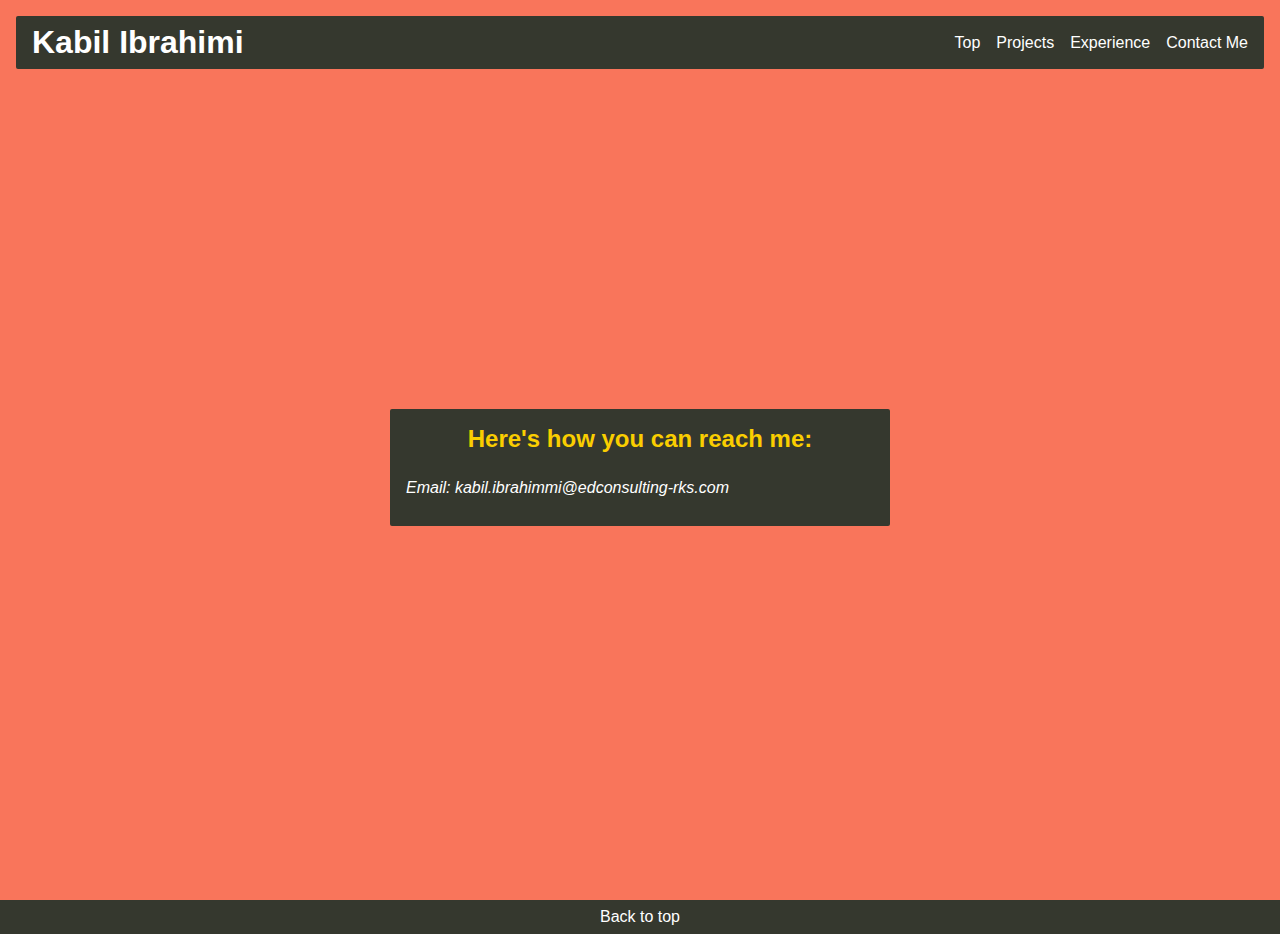
<file: contact-us.html>
<!DOCTYPE html>
<html lang="en">
<head>
    <meta charset="UTF-8">
    <meta http-equiv="X-UA-Compatible" content="IE=edge">
    <meta name="viewport" content="width=device-width, initial-scale=1.0">
    <title>hoxton-html-my-portfolio-media</title>
    <link rel="stylesheet" href="style.css" />
    <link rel="stylesheet" href="https://fonts.googleapis.com/css2?family=Material+Symbols+Outlined:opsz,wght,FILL,GRAD@20..48,100..700,0..1,-50..200">
</head>
<body>
    <section class="top" id="top">
        <header>
          <h1>Kabil Ibrahimi</h1>
          <nav>
            <ul class="nav-links">
              <li><a class="nav-link" href="./index.html#top">Top</a></li>
              <li><a class="nav-link" href="./index.html#projects">Projects</a></li>
              <li><a class="nav-link" href="./index.html#experience">Experience</a></li>
              <li><a class="nav-link" href="./contact-us.html">Contact Me</a></li>
            </ul>
          </nav>
        </header>
        <div class="center-box">
            <h2 class="center-box__title">Here's how you can reach me:</h2>
            <p class="center-box__text">
                <address>
                    Email: <a href="kabil.ibrahimmi@edconsulting-rks.com">kabil.ibrahimmi@edconsulting-rks.com</a>
                </address>
                </p>
                </div>

                <a href="#projects" class="expand"
                ><span class="material-symbols-outlined">
                </span>
              </a>
            </section>
            <footer>
                <a href="#top">Back to top</a>
          </footer>
</body>
</html>
</file>
<file: style.css>
* {
    margin: 0;
    padding: 0;
    box-sizing: border-box;
    font-family: sans-serif;

    scroll-behavior: smooth;
}

.top {
background-color: #f9755b;
padding: 1rem;

height: 100vh;

display: grid;
align-content: space-between;
}

.top header {
    background-color: #35382e;
    color: white;

    display: grid;
    grid-template-columns: 1fr auto;
    align-items: center;
    padding: 0.5rem 1rem;
    border-radius: 2px;
}

.underaw_working_remotely {
width: 1px;
height: 1px;
}

.nav-links {
  list-style: none;
  display: grid;
  grid-auto-flow: column;
  gap: 1rem;
}

.nav-link {
 color: white;
 text-decoration: none;
}

.center-box {
    background-color: #35382e;
    color: white;
    width: 70vw;
    max-width: 500px;
    justify-self: center;
    border-radius: 2px;
    padding: 1rem;

    display: grid;
    gap: 0.8rem;
}

.center-box a {
    color:white;
    text-decoration: none;
}

.center-box__title {
    text-align: center;
    color: #face00;
}

.expand {
    text-align: center;
    color: white;
}

.projects {
background-color: #ede6e2;
padding: 1rem;
display: grid;
gap: 1rem;
}

.projects h2 {
    text-align: center;
    font-weight: 300;
    font-size: 1.2rem;
}

.project-list {
    list-style: none;

    display: grid;
    grid-template-columns: repeat(auto-fit, minmax(200px, 1fr));
    gap: 1rem;
}

.project-item {
    border: 1px solid black;
    padding: 1rem;

    display: grid;
    gap: 0.5rem;
}

.project-item h3 {
    color: #fc7a60;
}

.project-item a {
    background-color: #fc7a60;
    color: white;
    text-decoration: none;
    text-align: center;
    padding: 0.5rem 0;
    border-radius: 3px;
}

.experience{
    text-align: center;
    background-color: #5bc3eb;
    
    display: grid;
    gap: 10px;
  }

  .first-row{
    text-align: center;
    border: 1px solid black;
    padding: 10px;
    margin: 0px 250px;
    background-color: white;
  
    display: grid;
    grid-auto-flow: column;
    grid-template-columns: 180px 1fr 180px;
    text-align: center;
  }

  .ed-image {
      width: 100px;
      height: 30px;
 }

 .krk-image {
    width: 100px;
    height: 30px;
}

 .pcb-image {
    width: 100px;
    height: 50px;
}

.kek-image {
    width: 50px;
    height: 50px;
}

  .second-row{
    text-align: center;
    border: 1px solid black;
    padding: 10px;
    margin: 0px 250px;
    background-color: white;
  
    display: grid;
    grid-auto-flow: column;
    grid-template-columns: 180px 1fr 180px;
    text-align: center;
  }

  .third-row{
    text-align: center;
    border: 1px solid black;
    padding: 10px;
    margin: 0px 250px;
    background-color: white;
  
    display: grid;
    grid-auto-flow: column;
    grid-template-columns: 180px 1fr 180px;
    text-align: center;
  }
  .fourth-row{
    text-align: center;
    border: 1px solid black;
    padding: 10px;
    margin: 0px 250px;
    margin-bottom: 50px;
    background-color: white;
  
    display: grid;
    grid-auto-flow: column;
    grid-template-columns: 180px 1fr 180px;
    text-align: center;
  }

footer {
    background-color: #35382e;
    padding: 0.5rem 1rem;
    text-align: center;
}

footer a {
    color: white;
    text-decoration: none;
}
</file>
